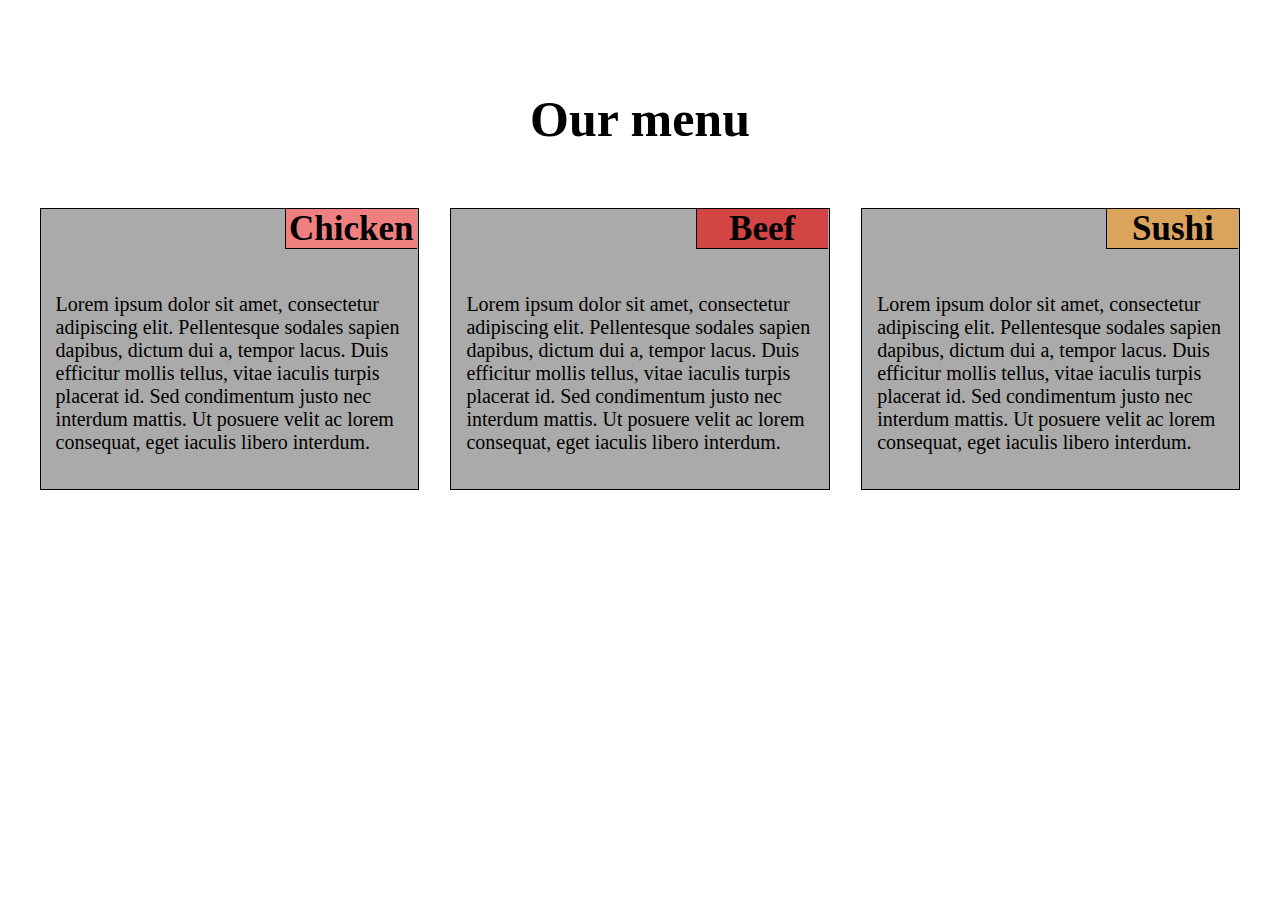
<file: module2-solution/index.html>
<!doctype html>
<html>
<head>
	<title>Assignment 2</title>
	<meta charset="utf-8">
	<meta name="viewport" content="width=device-width, initial-scale 1">
	<link rel="stylesheet" type="text/css" href="Assignment.css">
</head>
<body>
	<header>
		<h1>Our menu</h1>
	</header>
	<section class="menu_chicken">
		<h2 class="menu chicken">Chicken</h2>
		<p>Lorem ipsum dolor sit amet, consectetur adipiscing elit. Pellentesque sodales sapien dapibus, dictum dui a, tempor lacus. Duis efficitur mollis tellus, vitae iaculis turpis placerat id. Sed condimentum justo nec interdum mattis. Ut posuere velit ac lorem consequat, eget iaculis libero interdum.
		</p>
	</section>
	<section class="menu_beef">
		<h2 class="menu beef">Beef</h2>
		<p>Lorem ipsum dolor sit amet, consectetur adipiscing elit. Pellentesque sodales sapien dapibus, dictum dui a, tempor lacus. Duis efficitur mollis tellus, vitae iaculis turpis placerat id. Sed condimentum justo nec interdum mattis. Ut posuere velit ac lorem consequat, eget iaculis libero interdum.
		</p>
	</section>
	<section class="menu_sushi">
		<h2 class="menu sushi">Sushi</h2>
		<p>Lorem ipsum dolor sit amet, consectetur adipiscing elit. Pellentesque sodales sapien dapibus, dictum dui a, tempor lacus. Duis efficitur mollis tellus, vitae iaculis turpis placerat id. Sed condimentum justo nec interdum mattis. Ut posuere velit ac lorem consequat, eget iaculis libero interdum.
		</p>
	</section>
</body>
</html>
</file>
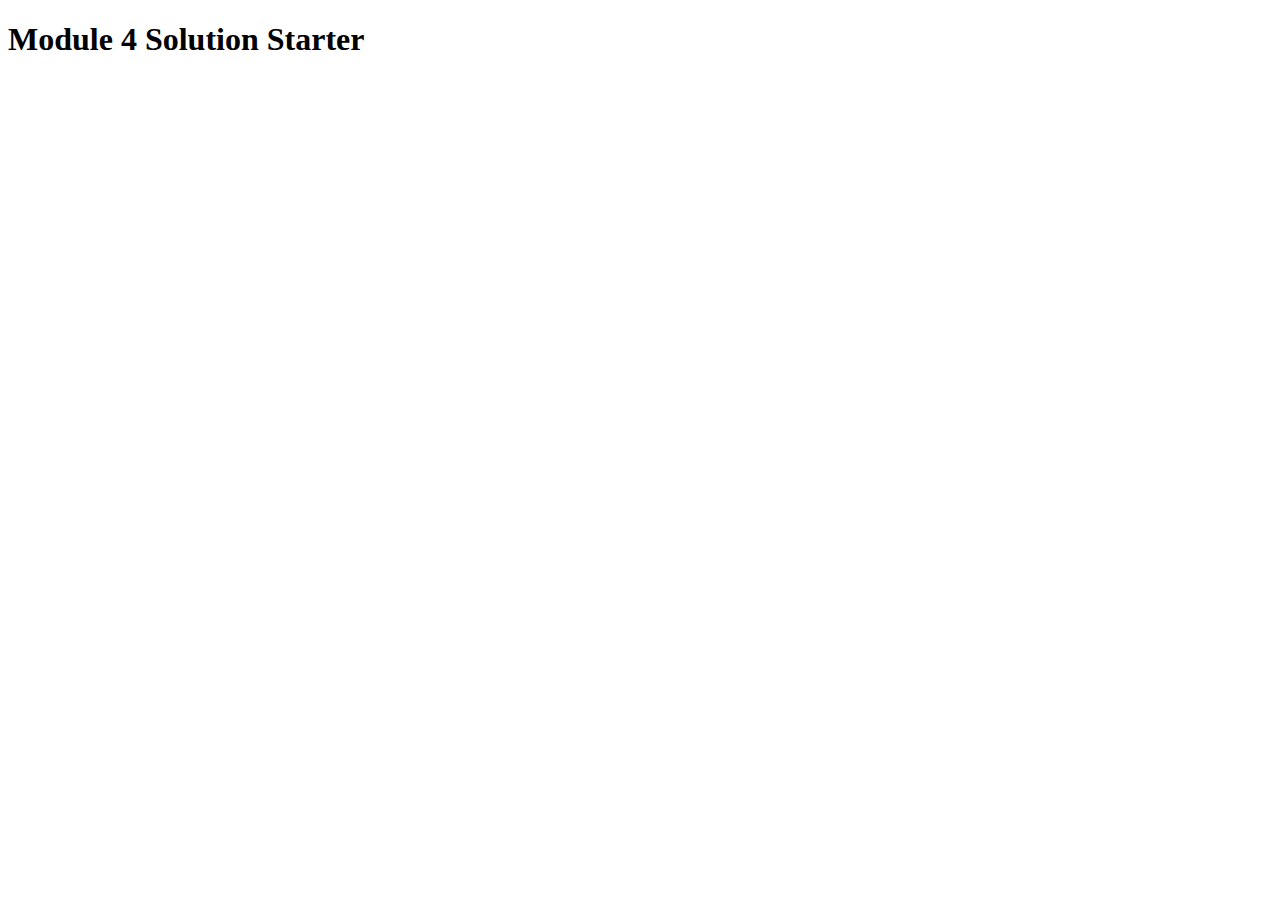
<file: module4-solution/index.html>
<!DOCTYPE html>
<html>
<head>
  <meta charset="utf-8">
  <title>Module 4 Solution Starter</title>
  <script src="SpeakHello.js"></script>
  <script src="SpeakGoodBye.js"></script>
  <script src="script.js"></script>
</head>
<body>
  <h1>Module 4 Solution Starter</h1>
</body>
</html>
</file>
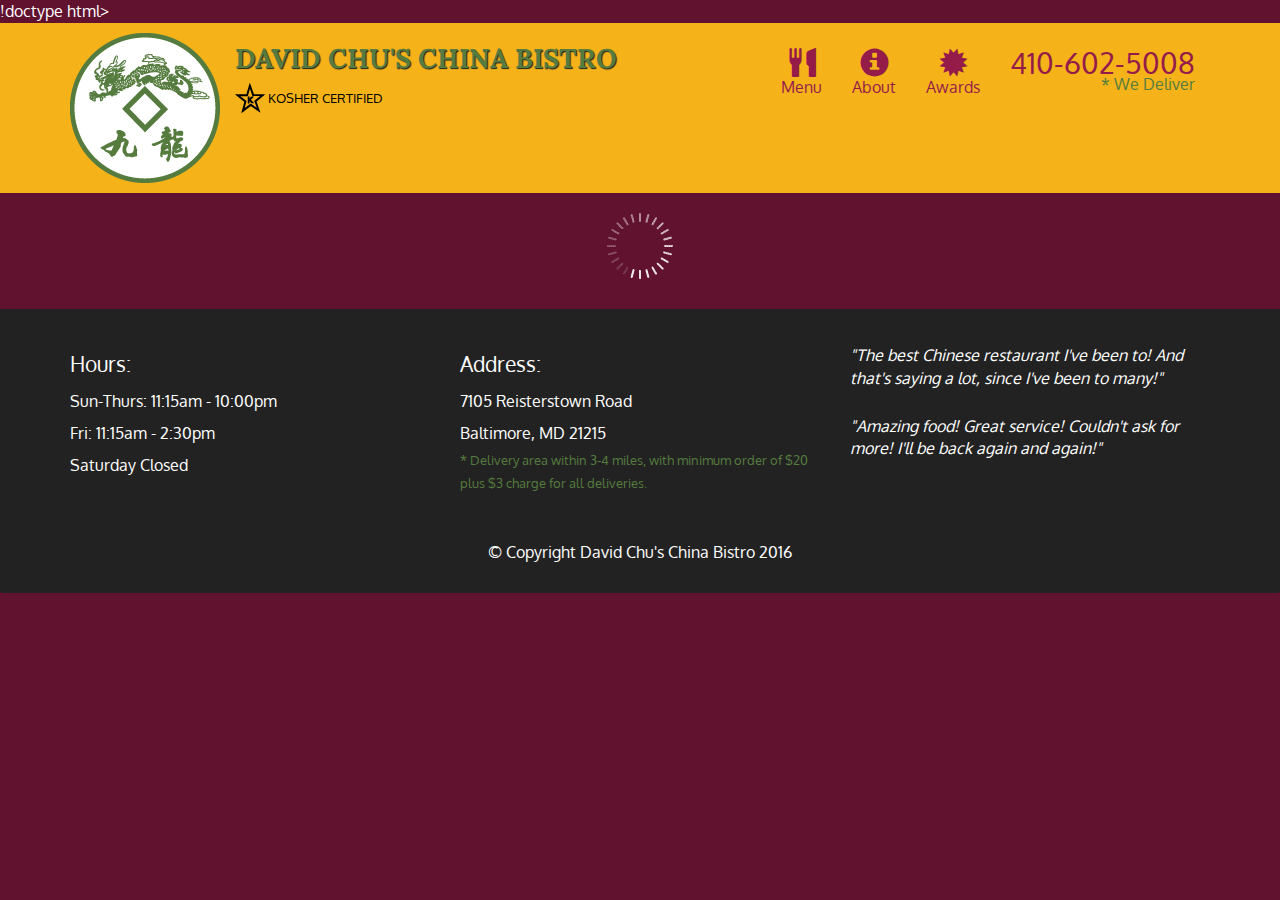
<file: module5-solution/index.html>
!doctype html>
<html lang="en">
  <head>
    <meta charset="utf-8">
    <meta http-equiv="X-UA-Compatible" content="IE=edge">
    <meta name="viewport" content="width=device-width, initial-scale=1">
    <title>David Chu's China Bistro</title>
    <link rel="stylesheet" href="css/bootstrap.min.css">
    <link rel="stylesheet" href="css/styles.css">
    <link href='https://fonts.googleapis.com/css?family=Oxygen:400,300,700' rel='stylesheet' type='text/css'>
    <link href='https://fonts.googleapis.com/css?family=Lora' rel='stylesheet' type='text/css'>
  </head>
<body>
  <header>
    <nav id="header-nav" class="navbar navbar-default">
      <div class="container">
        <div class="navbar-header">
          <a href="index.html" class="pull-left visible-md visible-lg">
            <div id="logo-img" alt="Logo image"></div>
          </a>

          <div class="navbar-brand">
            <a href="index.html"><h1>David Chu's China Bistro</h1></a>
            <p>
              <img src="images/star-k-logo.png" alt="Kosher certification">
              <span>Kosher Certified</span>
            </p>
          </div>

          <button id="navbarToggle" type="button" class="navbar-toggle collapsed" data-toggle="collapse" data-target="#collapsable-nav" aria-expanded="false">
            <span class="sr-only">Toggle navigation</span>
            <span class="icon-bar"></span>
            <span class="icon-bar"></span>
            <span class="icon-bar"></span>
          </button>
        </div>
        
        <div id="collapsable-nav" class="collapse navbar-collapse">
           <ul id="nav-list" class="nav navbar-nav navbar-right">
            <li id="navHomeButton" class="visible-xs active">
              <a href="index.html">
                <span class="glyphicon glyphicon-home"></span> Home</a>
            </li>
            <li id="navMenuButton">
              <a href="#" onclick="$dc.loadMenuCategories();">
                <span class="glyphicon glyphicon-cutlery"></span><br class="hidden-xs"> Menu</a>
            </li>
            <li>
              <a href="#">
                <span class="glyphicon glyphicon-info-sign"></span><br class="hidden-xs"> About</a>
            </li>
            <li>
              <a href="#">
                <span class="glyphicon glyphicon-certificate"></span><br class="hidden-xs"> Awards</a>
            </li>
            <li id="phone" class="hidden-xs">
              <a href="tel:410-602-5008">
                <span>410-602-5008</span></a><div>* We Deliver</div>
            </li>
          </ul><!-- #nav-list -->
        </div><!-- .collapse .navbar-collapse -->
      </div><!-- .container -->
    </nav><!-- #header-nav -->
  </header>

  <div id="call-btn" class="visible-xs">
    <a class="btn" href="tel:410-602-5008">
    <span class="glyphicon glyphicon-earphone"></span>
    410-602-5008
    </a>
  </div>
  <div id="xs-deliver" class="text-center visible-xs">* We Deliver</div>

  <div id="main-content" class="container"></div>

  <footer class="panel-footer">
    <div class="container">
      <div class="row">
        <section id="hours" class="col-sm-4">
          <span>Hours:</span><br>
          Sun-Thurs: 11:15am - 10:00pm<br>
          Fri: 11:15am - 2:30pm<br>
          Saturday Closed
          <hr class="visible-xs">
        </section>
        <section id="address" class="col-sm-4">
          <span>Address:</span><br>
          7105 Reisterstown Road<br>
          Baltimore, MD 21215
          <p>* Delivery area within 3-4 miles, with minimum order of $20 plus $3 charge for all deliveries.</p>
          <hr class="visible-xs">
        </section>
        <section id="testimonials" class="col-sm-4">
          <p>"The best Chinese restaurant I've been to! And that's saying a lot, since I've been to many!"</p>
          <p>"Amazing food! Great service! Couldn't ask for more! I'll be back again and again!"</p>
        </section>
      </div>
      <div class="text-center">&copy; Copyright David Chu's China Bistro 2016</div>
    </div>
  </footer>

  <!-- jQuery (Bootstrap JS plugins depend on it) -->
  <script src="js/jquery-2.1.4.min.js"></script>
  <script src="js/bootstrap.min.js"></script>
  <script src="js/ajax-utils.js"></script>
  <script src="js/script.js"></script>
</body>
</html>
</file>
<file: module2-solution/Assignment.css>
* {
  box-sizing: border-box;
}

h1 {
    font-size: 50px;
    text-align: center;
    margin-top: 90px;
    margin-bottom: 60px;
}
section {
    float: left;
    background-color: #aaa;
    border: 1px solid black;
    margin-bottom: 30px;
    position: relative;
}
.chicken {
    background-color: #F08080;
}
.beef {
    background-color: #D24545;
}
.sushi {
    background-color: #DAA45D;
}
.menu {
    margin-top: 0px;
    width: 35%;
    height: 40px;
    color: black;
    font-size: 35px;
    text-align: center;
    border-left: 1px solid black;
    border-bottom: 1px solid black;
    position: relative;
    left: 64.75%;
}
p {
    font-size: 20px;
    padding: 15px;
}

@media (min-width: 992px) {
section {
    margin-left: 2.5%;
    width: 30%;}
}
@media (min-width: 768px) and (max-width: 991px) 
{
.menu_chicken, .menu_beef {
    margin-left: 2.5%;
    width: 46.25%; }
}
</file>
<file: module5-solution/css/styles.css>
body {
  font-size: 16px;
  color: #fff;
  background-color: #61122f;
  font-family: 'Oxygen', sans-serif;
}

/** HEADER **/
#header-nav {
  background-color: #f6b319;
  border-radius: 0;
  border: 0;
}

#logo-img {
  background: url('../images/restaurant-logo_large.png') no-repeat;
  width: 150px;
  height: 150px;
  margin: 10px 15px 10px 0;
}

.navbar-brand {
  padding-top: 25px;
}
.navbar-brand h1 { /* Restaurant name */
  font-family: 'Lora', serif;
  color: #557c3e;
  font-size: 1.5em;
  text-transform: uppercase;
  font-weight: bold;
  text-shadow: 1px 1px 1px #222;
  margin-top: 0;
  margin-bottom: 0;
  line-height: .75;
}
.navbar-brand a:hover, .navbar-brand a:focus {
  text-decoration: none;
}
.navbar-brand p { /* Kosher cert */
  color: #000;
  text-transform: uppercase;
  font-size: .7em;
  margin-top: 15px;
}
.navbar-brand p span { /* Star-K */
  vertical-align: middle;
}

#nav-list {
  margin-top: 10px;
}
#nav-list a {
  color: #951C49;
  text-align: center;
}
#nav-list a:hover {
  background: #E7E7E7;
}
#nav-list a span {
  font-size: 1.8em;
}

#phone {
  margin-top: 5px;
}
#phone a { /* Phone number */
  text-align: right;
  padding-bottom: 0;
}
#phone div { /* We Deliver */
  color: #557c3e;
  text-align: right;
  padding-right: 15px;
}

.navbar-header button.navbar-toggle, .navbar-header .icon-bar {
  border: 1px solid #61122f;
}
.navbar-header button.navbar-toggle {
  clear: both;
  margin-top: -30px;
}
/* END HEADER */

/* FOOTER */
.panel-footer {
  margin-top: 30px;
  padding-top: 35px;
  padding-bottom: 30px;
  background-color: #222;
  border-top: 0;
}
.panel-footer div.row {
  margin-bottom: 35px;
}
#hours, #address {
  line-height: 2;
}
#hours > span, #address > span {
  font-size: 1.3em;
}
#address p {
  color: #557c3e;
  font-size: .8em;
  line-height: 1.8;
}
#testimonials {
  font-style: italic;
}
#testimonials p:nth-child(2) {
  margin-top: 25px;
}
/* END FOOTER */



/* HOME PAGE */
.container .jumbotron {
  box-shadow: 0 0 50px #3F0C1F;
  border: 2px solid #3F0C1F;
}

#menu-tile, #specials-tile, #map-tile {
  height: 250px;
  width: 100%;
  margin-bottom: 15px;
  position: relative;
  border: 2px solid #3F0C1F;
  overflow: hidden;
}
#menu-tile:hover, #specials-tile:hover, #map-tile:hover {
  box-shadow: 0 1px 5px 1px #cccccc;
}
#menu-tile {
  background: url('../images/menu-tile.jpg') no-repeat;
  background-position: center;
}
#specials-tile {
  background: url('../images/specials-tile.jpg') no-repeat;
  background-position: center;
}
#menu-tile span, #specials-tile span, #map-tile span {
  position: absolute;
  bottom: 0;
  right: 0;
  width: 100%;
  text-align: center;
  font-size: 1.6em;
  text-transform: uppercase;
  background-color: #000;
  color: #fff;
  opacity: .8;
}
/* END HOME PAGE */

/* MENU CATEGORIES PAGE */
.category-tile { 
  position: relative;
  border: 2px solid #3F0C1F;
  overflow: hidden;
  width: 200px;
  height: 200px;
  margin: 0 auto 15px;
}
.category-tile span {
  position: absolute;
  bottom: 0;
  right: 0;
  width: 100%;
  text-align: center;
  font-size: 1.2em;
  text-transform: uppercase;
  background-color: #000;
  color: #fff;
  opacity: .8;
}
.category-tile:hover {
  box-shadow: 0 1px 5px 1px #cccccc;
}

#menu-categories-title + div {
  margin-bottom: 50px;
}
/* END MENU CATEGORIES PAGE */

/* SINGLE CATEGORY PAGE */
.menu-item-tile {
  margin-bottom: 25px;
}
.menu-item-tile hr {
  width: 80%;
}
.menu-item-tile .menu-item-price {
  font-size: 1.1em;
  text-align: right;
  margin-top: -15px;
  margin-right: -15px;
}
.menu-item-tile .menu-item-price span {
  font-size: .6em;
}
.menu-item-photo {
  position: relative;
  border: 2px solid #3F0C1F; 
  overflow: hidden;
  padding: 0;
  margin-right: -15px;
  margin-left: auto;
  margin-bottom: 20px;
  max-width: 250px;
}
.menu-item-photo div {
  position: absolute;
  bottom: 0;
  right: 0;
  width: 80px;
  background-color: #557c3e;
  text-align: center;
}
.menu-item-description {
  padding-right: 30px;
}
h3.menu-item-title {
  margin: 0 0 10px;
}
.menu-item-details {
  font-size: .9em;
  font-style: italic;
}
/* END SINGLE CATEGORY PAGE */


/********** Large devices only **********/
@media (min-width: 1200px) {
  .container .jumbotron {
    background: url('../images/jumbotron_1200.jpg') no-repeat;
    height: 675px;
  }
}

/********** Medium devices only **********/
@media (min-width: 992px) and (max-width: 1199px) {
  /* Header */
  #logo-img {
    background: url('../images/restaurant-logo_medium.png') no-repeat;
    width: 100px;
    height: 100px;
    margin: 5px 5px 5px 0;
  }
  /* End Header */

  /* Home Page */
  .container .jumbotron {
    background: url('../images/jumbotron_992.jpg') no-repeat;
    height: 558px;
  }
  /* End Home Page */
}

/********** Small devices only **********/
@media (min-width: 768px) and (max-width: 991px) {
  /* Home Page */
  .container .jumbotron {
    background: url('../images/jumbotron_768.jpg') no-repeat;
    height: 432px;
  }
  /* End Home Page */
}

/********** Extra small devices only **********/
@media (max-width: 767px) {
  /* Header */
  .navbar-brand {
    padding-top: 10px;
    height: 80px;
  }
  .navbar-brand h1 { /* Restaurant name */
    padding-top: 10px;
    font-size: 5vw; /* 1vw = 1% of viewport width */
  }
  .navbar-brand p { /* Kosher cert */
    font-size: .6em;
    margin-top: 12px;
  }
  .navbar-brand p img { /* Star-K */
    height: 20px;
  }

  #collapsable-nav a { /* Collapsed nav menu text */
    font-size: 1.2em;
  }
  #collapsable-nav a span { /* Collapsed nav menu glyph */
    font-size: 1em;
    margin-right: 5px;
  }

  #call-btn > a {
    font-size: 1.5em;
    display: block;
    margin: 0 20px;
    padding: 10px;
    border: 2px solid #fff;
    background-color: #f6b319;
    color: #951c49;
  }
  #xs-deliver {
    margin-top: 5px;
    font-size: .7em;
    letter-spacing: .1em;
    text-transform: uppercase;
  }
  /* End Header */

  /* Footer */
  .panel-footer section {
    margin-bottom: 30px;
    text-align: center;
  }
  .panel-footer section:nth-child(3) {
    margin-bottom: 0; /* margin already exists on the whole row */
  }
  .panel-footer section hr {
    width: 50%;
  }
  /* End Footer */

  /* Home Page */
  .container .jumbotron {
    margin-top: 30px;
    padding: 0;
  }
  #menu-tile, #specials-tile {
    width: 360px;
    margin: 0 auto 15px;
  }

  .menu-item-photo {
    margin-right: auto;
  }
  .menu-item-tile .menu-item-price {
    text-align: center;
  }
  .menu-item-description {
    text-align: center;;
  }
}


/********** Super extra small devices Only :-) (e.g., iPhone 4) **********/
@media (max-width: 479px) {
  /* Header */
  .navbar-brand h1 { /* Restaurant name */
    padding-top: 5px;
    font-size: 6vw;
  }
  /* End Header */
  
  /* Home page */
  #menu-tile, #specials-tile {
    width: 280px;
    margin: 0 auto 15px;
  }

  .col-xxs-12 {
    position: relative;
    min-height: 1px;
    padding-right: 15px;
    padding-left: 15px;
    float: left;
    width: 100%;
  }
}
</file>
